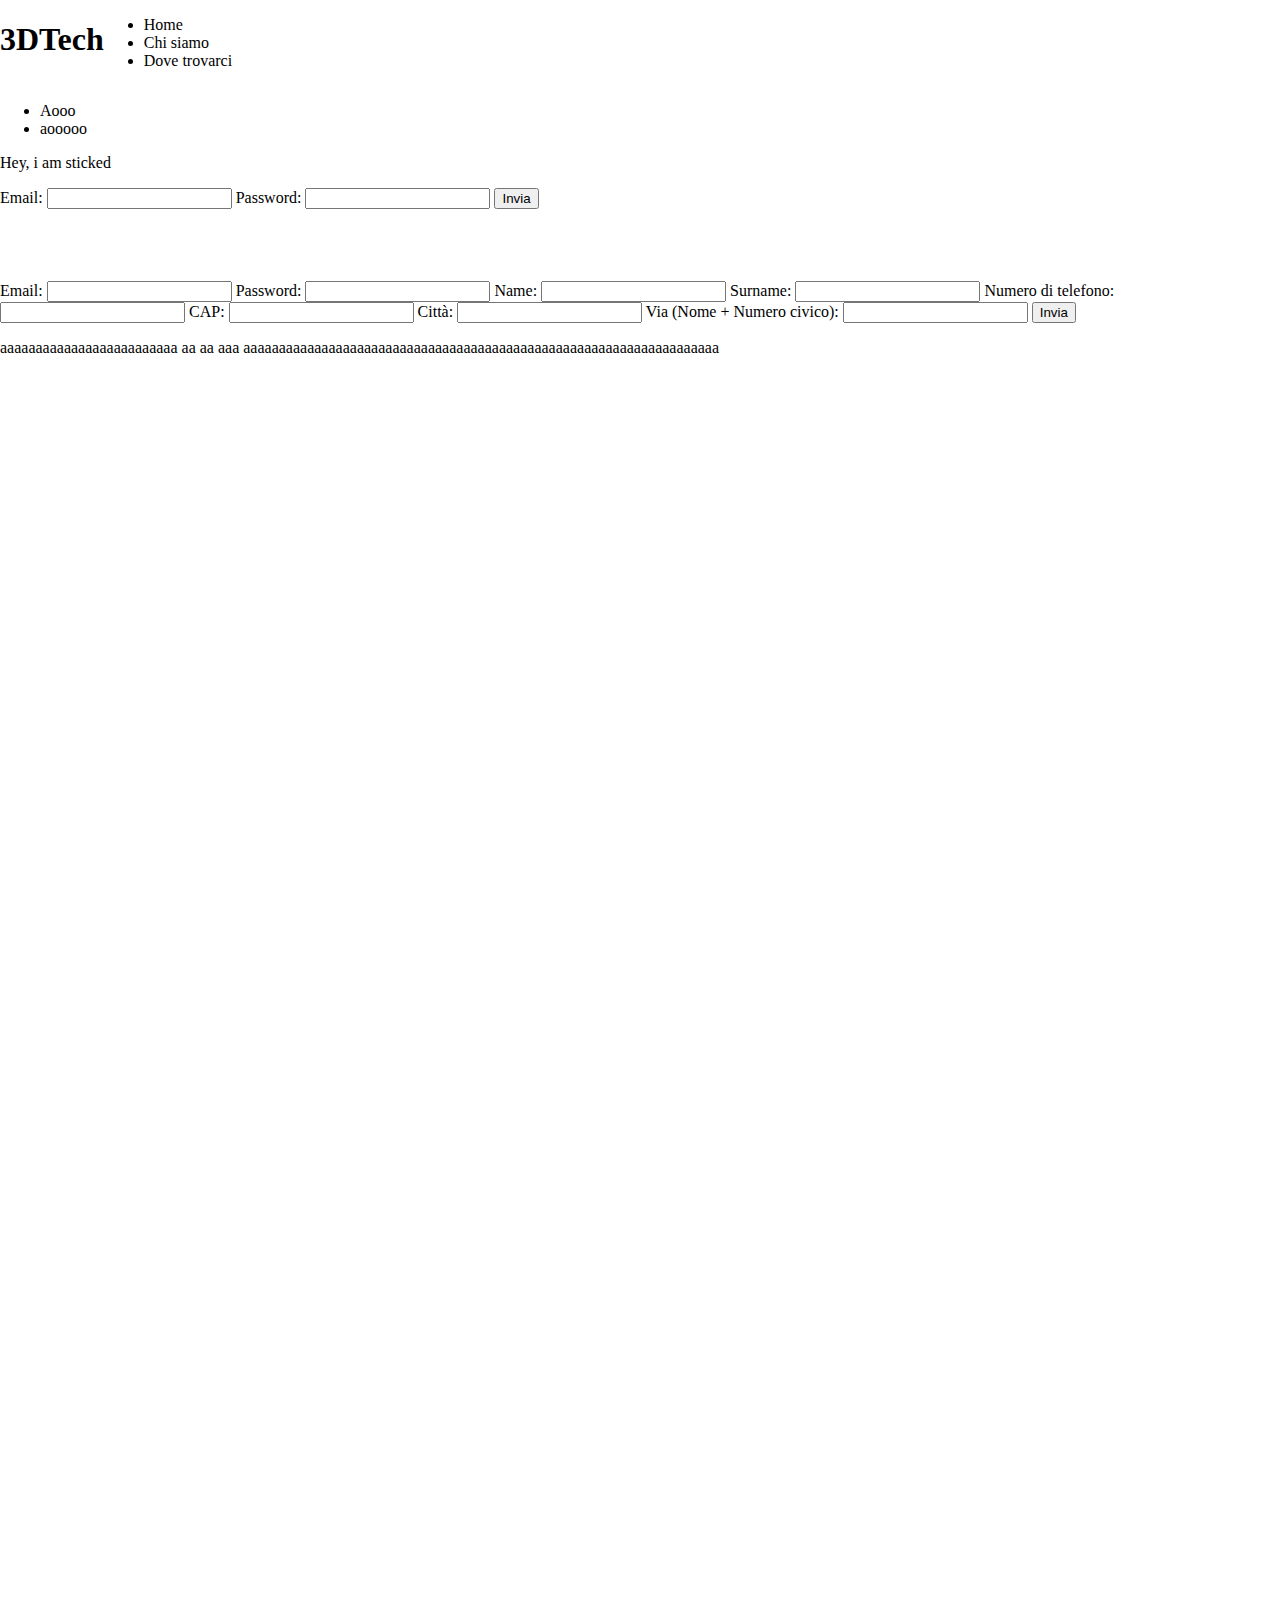
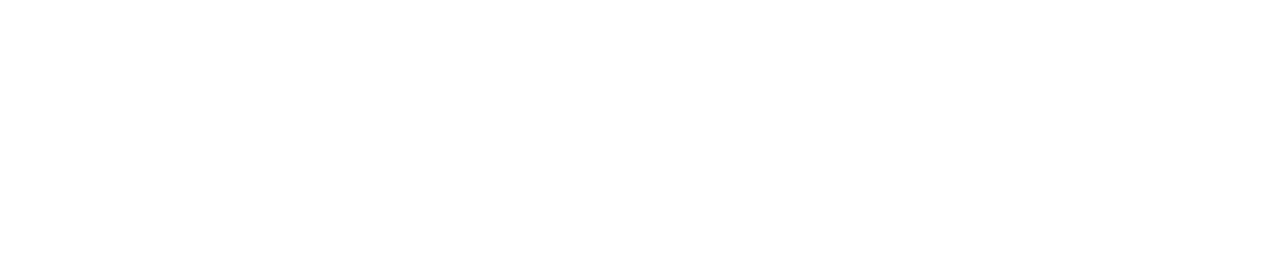
<file: target/progettoTSW-1.0-SNAPSHOT/index.html>
<!DOCTYPE html>
<html lang="en">
<head>
    <meta charset="UTF-8">
    <title>Title</title>
    <link href="./css/style.css?trr" rel="stylesheet">
    <link rel="preconnect" href="https://fonts.gstatic.com">
    <link href="https://fonts.googleapis.com/css2?family=Roboto+Slab:wght@900&display=swap" rel="stylesheet">
</head>
<body>

<header>
    <h1>3DTech</h1>
    <!--<img src="logo1.png" alt="logo">-->
    <div class="test">
        <ul>
            <li>Home</li>
            <li>Chi siamo</li>
            <li>Dove trovarci</li>
        </ul>
    </div>
</header>

<div class="xxt">
    <ul id="categories">
        <li>Aooo</li>
        <li>aooooo</li>
    </ul>
</div>

<div class="elem">
    <p>Hey, i am sticked</p>
</div>

<form action="home" method="post">
    <label for="email">Email:</label>
    <input type="email" id="email" name="fieldEmail">
    <label for="password">Password:</label>
    <input type="password" id="password" name="fieldPassword">
    <input type="submit" value="Invia">
</form>
<br><br><br><br>
<form action="RegistrationServlet" method="post">
    <label for="email1">Email:</label>
    <input type="email" id="email1" name="fieldEmail">

    <label for="password1">Password:</label>
    <input type="password" id="password1" name="fieldPassword">

    <label for="name">Name:</label>
    <input type="text" id="name" name="fieldName">

    <label for="surname">Surname:</label>
    <input type="text" id="surname" name="fieldSurname">

    <label for="phoneNumber">Numero di telefono:</label>
    <input type="number" id="phoneNumber" name="fieldPhoneNumber">

    <label for="zipCode">CAP:</label>
    <input type="number" id="zipCode" name="fieldZIPCode">

    <label for="citta">Città:</label>
    <input type="text" id="citta" name="fieldCity">

    <label for="street">Via (Nome + Numero civico):</label>
    <input type="text" id="street" name="fieldStreet">
    <input type="submit" value="Invia">
</form>


<form class="sp-cc">
    <p>aaaaaaaaaaaaaaaaaaaaaaaaa
        aa
        aa
        aaa
        aaaaaaaaaaaaaaaaaaaaaaaaaaaaaaaaaaaaaaaaaaaaaaaaaaaaaaaaaaaaaaaaaaa</p>
</form>


<br>
<br>
<br>
<br>
<br>
<br>
<br><br>
<br>
<br><br>
<br><br>
<br>
<br><br>
<br><br><br><br><br><br><br><br><br>
<br><br><br><br><br>
<br>
<br><br>
<br>
<br><br>


<br>
<br><br>
<br>
<br><br>
<br><br>
<br>
<br><br>
<br><br><br><br><br><br><br><br><br>
<br><br><br><br><br>


<br>
<br><br>
<br><br><br><br><br><br><br><br><br>
<br><br><br><br><br>


<br>
<br><br>
<br><br>

</body>
</html>
</file>
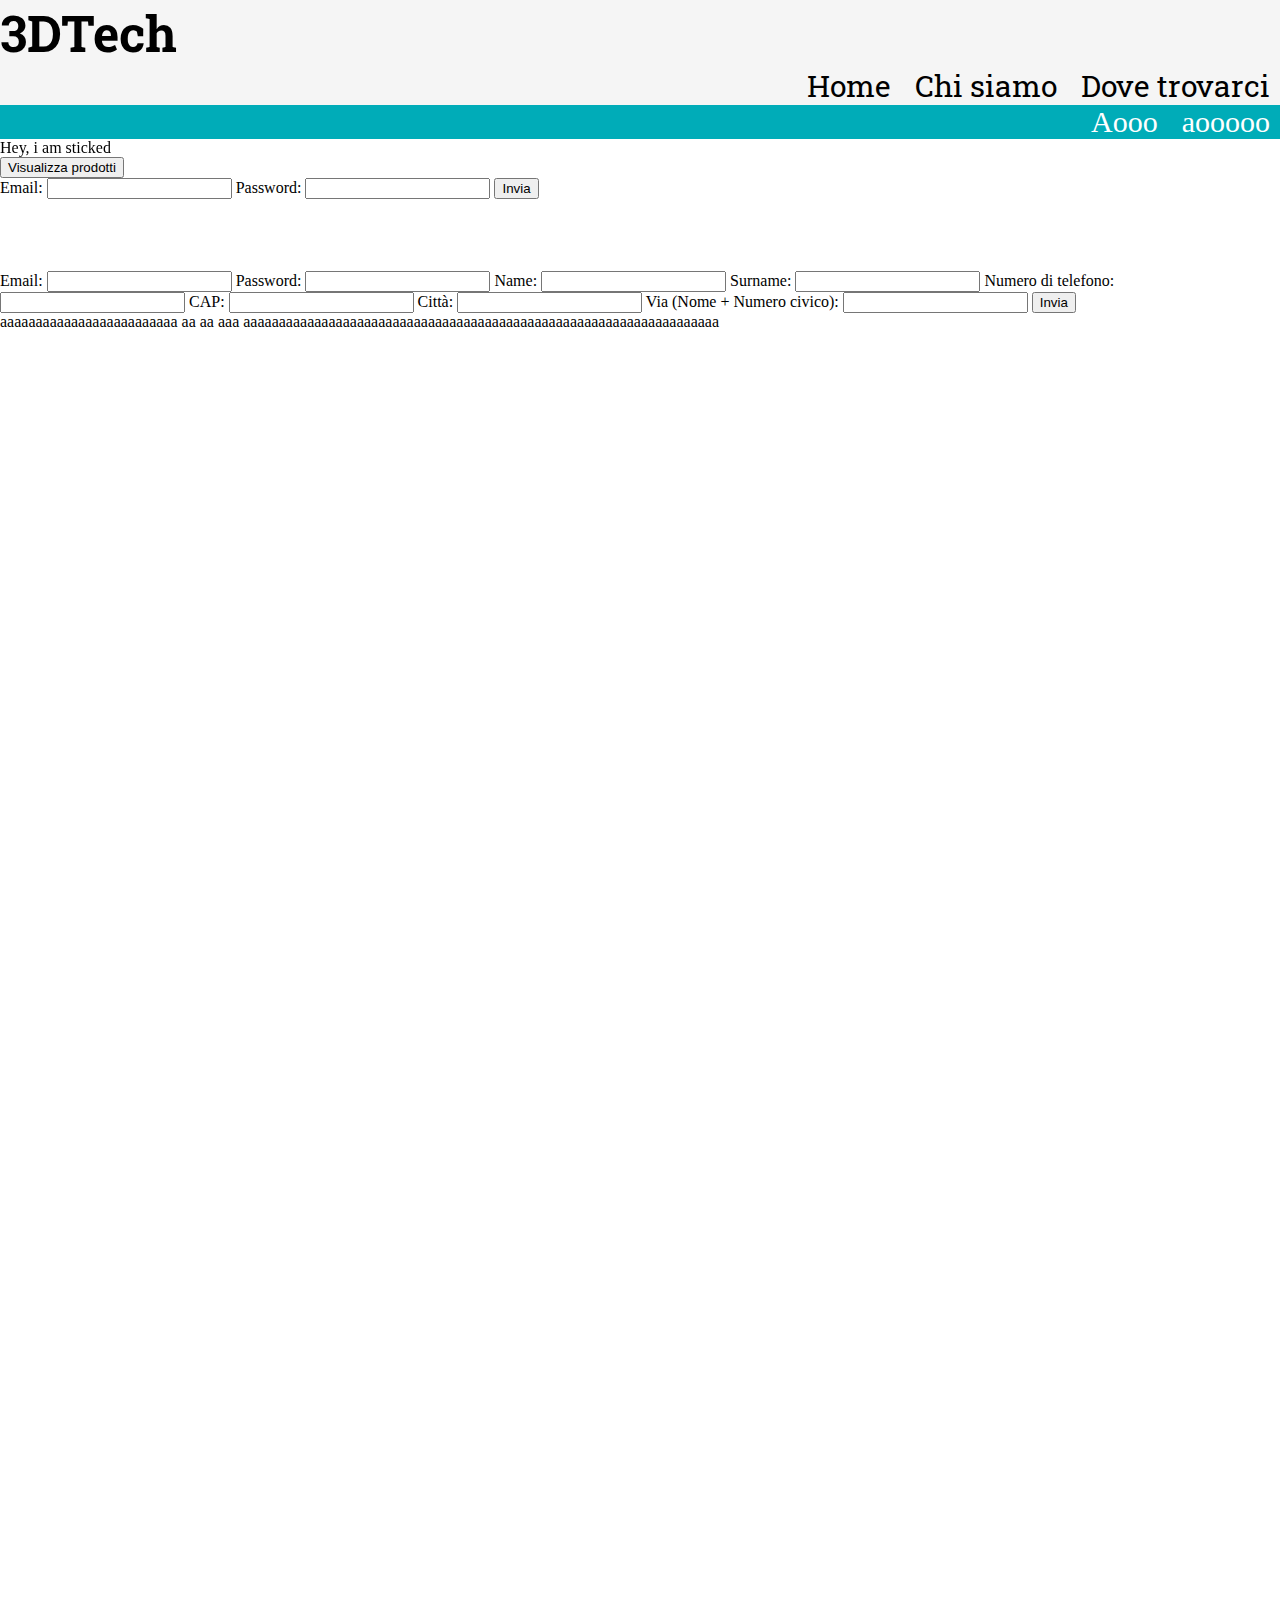
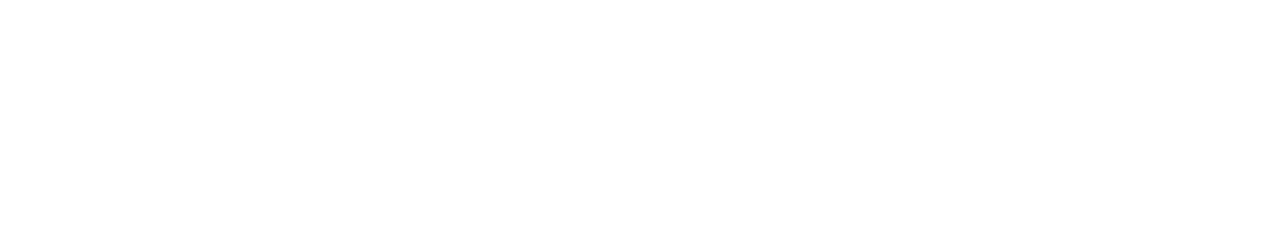
<file: target/progettoTSW-1.0-SNAPSHOT/index1.html>
<!DOCTYPE html>
<html lang="en">
<head>
    <meta charset="UTF-8">
    <title>Title</title>
    <link href="css/style_mio.css?trr" rel="stylesheet">
    <link rel="preconnect" href="https://fonts.gstatic.com">
    <link href="https://fonts.googleapis.com/css2?family=Roboto+Slab:wght@900&display=swap" rel="stylesheet">
</head>
<body>

<header>
    <h1>3DTech</h1>
    <!--<img src="logo1.png" alt="logo">-->
    <div class="test">
        <ul>
            <li>Home</li>
            <li>Chi siamo</li>
            <li>Dove trovarci</li>
        </ul>
    </div>
</header>

<div class="xxt">
    <ul id="categories">
        <li>Aooo</li>
        <li>aooooo</li>
    </ul>
</div>

<div class="elem">
    <p>Hey, i am sticked</p>
</div>

<form id="test" action="ShowProducts" method="post">
    <button form="test">Visualizza prodotti</button>
</form>

<form action="home" method="post">
    <label for="email">Email:</label>
    <input type="email" id="email" name="fieldEmail">
    <label for="password">Password:</label>
    <input type="password" id="password" name="fieldPassword">
    <input type="submit" value="Invia">
</form>
<br><br><br><br>
<form action="RegistrationServlet" method="post">
    <label for="email1">Email:</label>
    <input type="email" id="email1" name="fieldEmail">

    <label for="password1">Password:</label>
    <input type="password" id="password1" name="fieldPassword">

    <label for="name">Name:</label>
    <input type="text" id="name" name="fieldName">

    <label for="surname">Surname:</label>
    <input type="text" id="surname" name="fieldSurname">

    <label for="phoneNumber">Numero di telefono:</label>
    <input type="number" id="phoneNumber" name="fieldPhoneNumber">

    <label for="zipCode">CAP:</label>
    <input type="number" id="zipCode" name="fieldZIPCode">

    <label for="citta">Città:</label>
    <input type="text" id="citta" name="fieldCity">

    <label for="street">Via (Nome + Numero civico):</label>
    <input type="text" id="street" name="fieldStreet">
    <input type="submit" value="Invia">
</form>


<form class="sp-cc">
    <p>aaaaaaaaaaaaaaaaaaaaaaaaa
        aa
        aa
        aaa
        aaaaaaaaaaaaaaaaaaaaaaaaaaaaaaaaaaaaaaaaaaaaaaaaaaaaaaaaaaaaaaaaaaa</p>
</form>


<br>
<br>
<br>
<br>
<br>
<br>
<br><br>
<br>
<br><br>
<br><br>
<br>
<br><br>
<br><br><br><br><br><br><br><br><br>
<br><br><br><br><br>
<br>
<br><br>
<br>
<br><br>


<br>
<br><br>
<br>
<br><br>
<br><br>
<br>
<br><br>
<br><br><br><br><br><br><br><br><br>
<br><br><br><br><br>


<br>
<br><br>
<br><br><br><br><br><br><br><br><br>
<br><br><br><br><br>


<br>
<br><br>
<br><br>

</body>
</html>
</file>
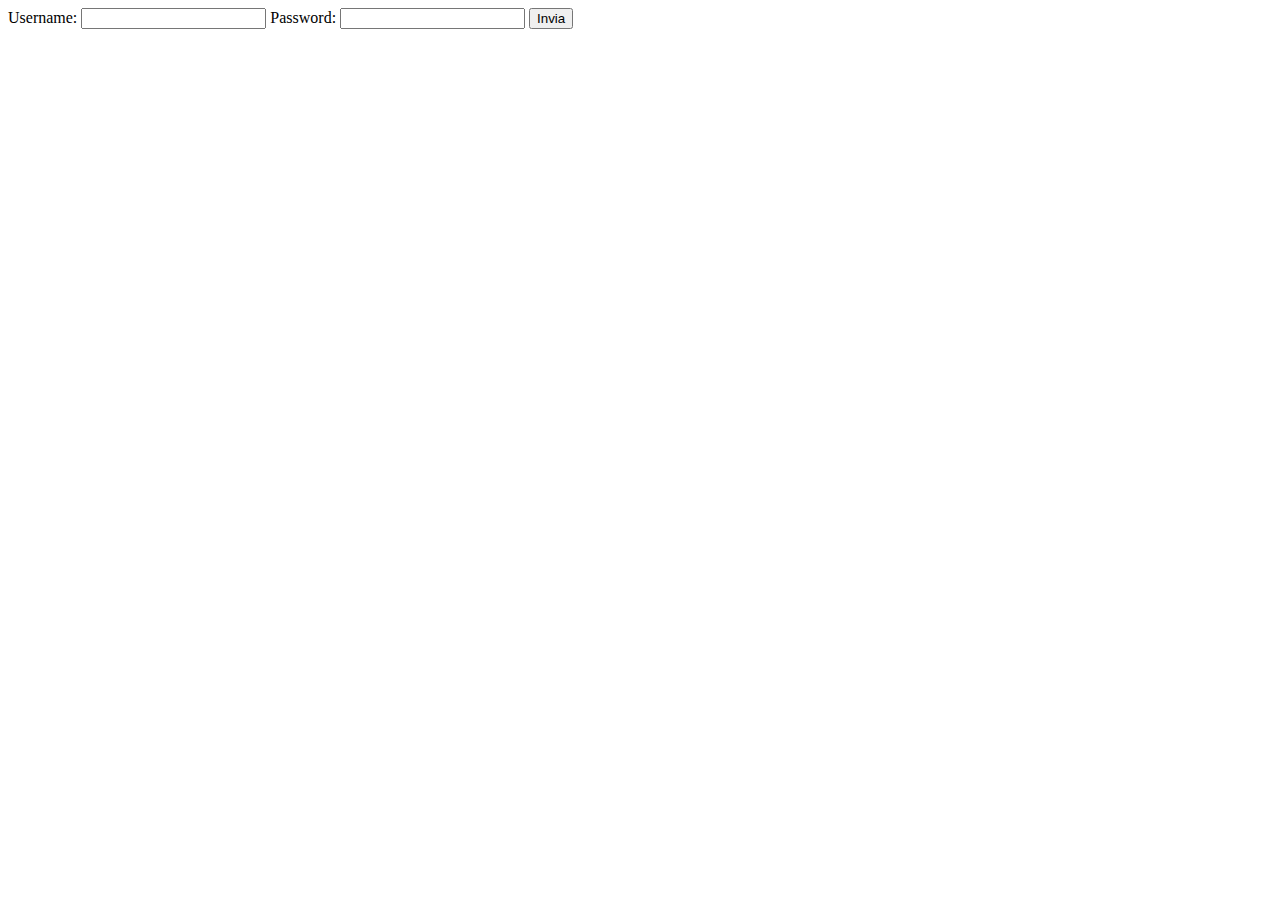
<file: src/main/webapp/index..html>
<!DOCTYPE html>
<html lang="en">
<head>
    <meta charset="UTF-8">
    <title>Title</title>
</head>
<body>

<form action="/home" method="post">
    <label for="username">Username:
        <input type="text" id="username" name="fieldUsername">
    </label>
    <label for="password">Password:
        <input type="password" id="password" name="fieldPassword">
    </label>
    <input type="submit" value="Invia">
</form>

</body>
</html>
</file>
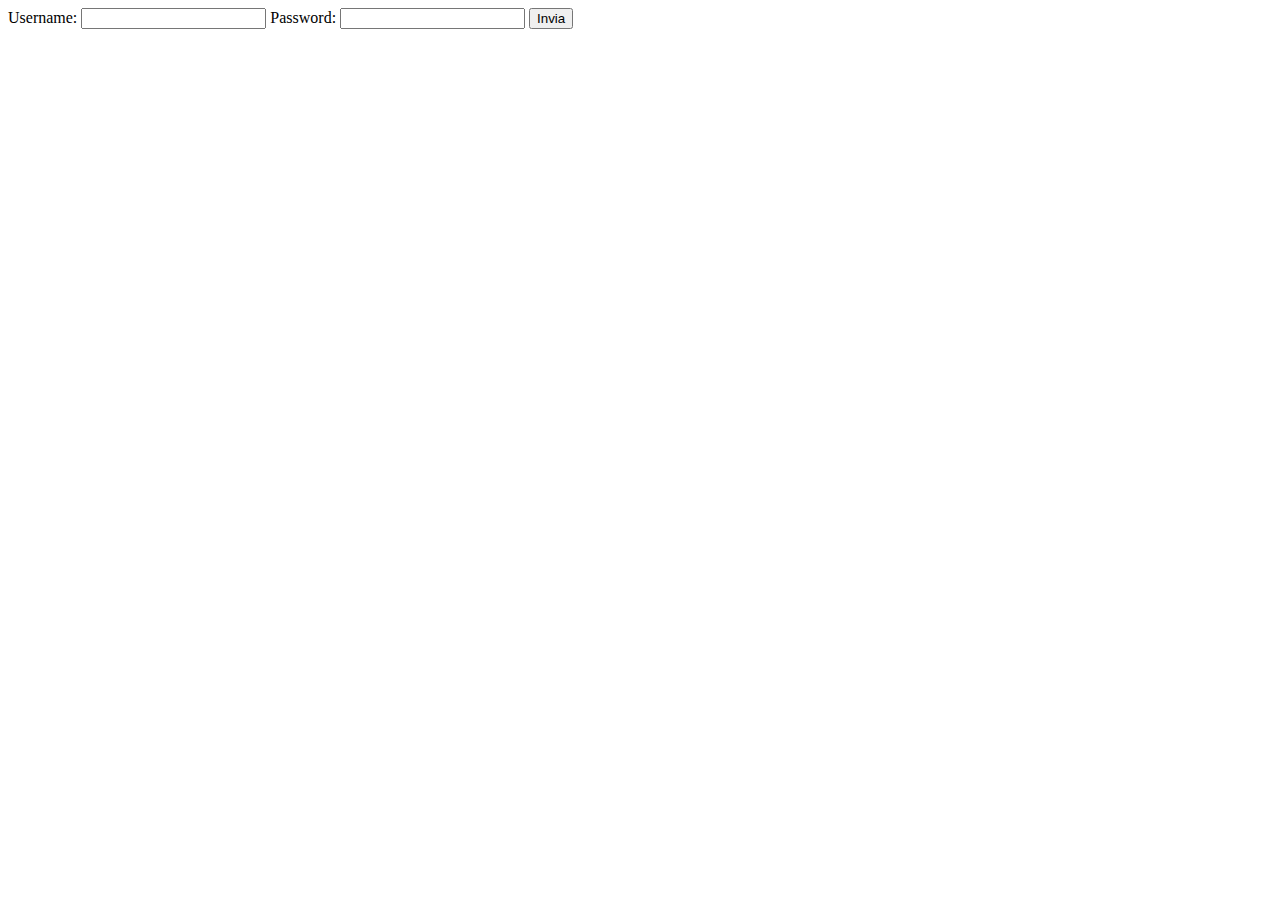
<file: src/main/webapp/WEB-INF/index..html>
<!DOCTYPE html>
<html lang="en">
<head>
    <meta charset="UTF-8">
    <title>Title</title>
</head>
<body>

<form action="/home" method="post">

    <label for="username">Username:
        <input type="text" id="username" name="fieldUsername">
    </label>
    <label for="password">Password:
        <input type="password" id="password" name="fieldPassword">
    </label>
    <input type="submit" value="Invia">
</form>

</body>
</html>
</file>
<file: target/progettoTSW-1.0-SNAPSHOT/css/style.css>
/* todo: eliminare selettore header e includere gli elementi in un div*/
header {
    display: flex;
}

html, body {
    width: 100%;
    height: 100%;
    margin: 0;
    border: 0;
    overflow: auto;
}

.accesso {
    position: fixed;
    top: 0;
    right: 0;
    text-decoration: none;
}

.accesso a {
    color: black;
    text-decoration: none;
    padding: 5px;
    font-family: "Verdana", sans-serif;
}

.accesso a:link {
    color: black;
}

.accesso a:visited {
    color: black;
}

.accesso a:hover {
    color: white;
    background-color: #007763;
    margin: 0;
}

.barra_di_nav {
    list-style: none;
    margin: 0;
    padding: 0;
    overflow: hidden;
    background-color: #007763;
    width: 100%;
}

nav a {
    float: left;
    color: white;
    text-align: center;
    text-decoration: none;
    padding: 15px 15px;
    display: block;
    text-transform: uppercase;
    font-family: "Verdana", sans-serif;
}


nav a:hover {
    background-color: #009687;
}

.search input {
    outline: none;
    width: 25%;
    margin-right: 5%;
    border: none;
    float: right;
}

.prima {
    border: solid;
    color: black;
    float: left;
    margin-top: 2%;
    margin-bottom: 2%;
    width: 49%;
    height: 40%;
}

.seconda {
    border: solid;
    color: black;
    float: right;
    margin-top: 2%;
    margin-bottom: 2%;
    margin-left: 1%;
    width: 49%;
    height: 40%;
}

.terza {
    border: solid;
    color: black;
    float: left;
    margin-bottom: 2%;
    width: 49%;
    height: 40%;
}

.quarta {
    border: solid;
    color: black;
    float: right;
    margin-bottom: 2%;
    margin-left: 1%;
    width: 49%;
    height: 40%;
}


.login {
    box-sizing: border-box;
    box-shadow: 0 2px 4px rgba(0, 0, 0, 0.08), 0 0 2px rgba(0, 0, 0, 0.08);
    border-radius: 2px;
    position: relative;
    padding: 24px 24px 32px;
    margin: 40px auto 24px;
    width: 284px;
    min-width: 0;
    height: 200px;
}

.registrazione {
    box-sizing: border-box;
    box-shadow: 0 2px 4px rgba(0, 0, 0, 0.08), 0 0 2px rgba(0, 0, 0, 0.08);
    border-radius: 2px;
    position: relative;
    padding: 24px 24px 32px;
    margin: 40px auto 24px;
    width: 284px;
    min-width: 0;
    height: 620px;
}

.btn-submit {
    color: white;
    border-radius: 4px;
    padding: 4px 8px;
    min-height: 24px;
    border: none;
    background-image: linear-gradient(#009687 0%, #007763 100%);
    width: 100%;
    height: 20px;
    cursor: pointer;
}

.input {
    border-style: solid;
    border-radius: 2px;
    width: 100%;
    outline: none;
}

.input:hover {
    border-color: #007763;
}

.accedi:hover {
    background-image: linear-gradient(#007763 0%, #009687 100%);
}

.completed {
    box-sizing: border-box;
    box-shadow: 0 2px 4px rgba(0, 0, 0, 0.08), 0 0 2px rgba(0, 0, 0, 0.08);
    border-radius: 2px;
    position: relative;
    padding: 24px 24px 32px;
    margin: 40px auto 24px;
    width: 220px;
    min-width: 0;
    height: 220px;
}

.check_mark {
    float: right;
    height: 100px;
}

.utente_loggato {
    /*padding-top: 20px;*/
    padding: 0;
    margin: 0;
    height: 40px;
    position: relative;
    top: 17px;
}

.utente_loggato:hover .opzioni {
    display: block;
}

.utente_loggato .opzioni {
    display: none;
    position: absolute;
    color: black;
    background-color: #f8f8f8;
    padding-left: 2px;
    padding-bottom: 2px;
    padding-top: 2px;
    border: 2px solid black;
    width: 142px;
}

/*
.down {
    display: block;
    position: absolute;
    color: black;
    background-color: #f8f8f8;
    padding-left: 2px;
    padding-bottom: 2px;
    padding-top: 2px;
}*/

#logout-btn {
    background: none;
    border: none;
    cursor: pointer;
    padding: 0;
}

div.opzioni a, div.opzioni #logout-btn {
    text-decoration: none;
    box-sizing: content-box;
    width: 135px;
    margin-right: 0;
    text-align: center;
    /*padding: 12px 16px;*/
    line-height: 70px;
    display: block;
    color: black;
}

div.opzioni a:hover, div.opzioni #logout-btn:hover {
    background-color: lightgrey;
}

.email_user {
    border: none;
    background-color: white;
    color: black;
    text-align: center;
    text-decoration: none;
    padding: 8px;
    margin-right: 0;
    margin-top: 0;
    margin-bottom: 0;
}

.email_user:hover {
    border: none;
    background-color: #007763;
    color: white;
    text-align: center;
    text-decoration: none;
    padding: 8px;
    margin-right: 0;
    margin-top: 0;
    margin-bottom: 0;
}

div.opzioni ul {
    padding: 0;
    margin: 0;
    max-width: 120px;
}

div.opzioni li {
    list-style: none;
    width: 100%;
    float: left;
    margin: 0;
    padding: 0;
    color: black;
}

.carrello {
    width: 35px;
    height: 32px;
    float: right;
}

div.cat1 {
    border: solid;
    color: #007763;
    float: left;
    margin-left: 7.5%;
    margin-bottom: 2%;
    margin-top: 2%;
    width: 40%;
    height: 30%;
}

#logo {
    margin: 0 15px 0;
    padding: 0;
    width: 20em;
    /*filter: invert(100%) sepia(5%) saturate(2761%) hue-rotate(313deg) brightness(89%) contrast(67%);*/
}

div.cat2 {
    border: solid;
    color: #007763;
    float: left;
    margin: 2% 7.5% 2.5%;
    width: 40%;
    height: 30%;
}

div.cat2 img {
    width: 50%;
    height: 90%;
}

div.cat1 img {
    width: 50%;
    height: 100%;
}

div.cat1 * {
    display: inline-block;
    margin-left: 10px;
}

.three_hor_lines {
    height: 18px;
    width: 18px;
}

.hamburger_menu {
    background-color: #DBDCDB;
    display: none;
    width: 20%;
    margin: 0;
    height: 100vh;
    overflow: hidden;
    list-style: none;
    padding: 0;
    position: fixed;
}

.hamburger_menu_visible {
    display: block;
}

.hamburger_menu a {
    display: block;
    background-color: #DBDCDB;
    color: black;
    text-decoration: none;
    padding-top: 20px;
    padding-left: 8px;
    margin: 0;
    font-family: "Franklin Gothic Medium", sans-serif;
    text-transform: uppercase;
}

/*ul.hamburger_menu a.logout{
    position: absolute;
    top: 93%;
}*/

.hamburger_menu a:hover {
    background-color: #D1D2D1;
}


.posizione_corrente {
    background-color: #007763;
    color: white;
}

.product {
    display: flex;
    align-items: center;
    flex-wrap: wrap; /* proprietà importante per responsiveness */
    justify-content: space-around;
    flex: 1;
    flex-basis: auto;
}

.product .add_product {
    /*width: 300px;
    height: 510px;*/
    max-width: 300px;
    border: solid 1px lightgrey;
    flex-basis: auto;
    /*margin-left: 20px;
    margin-top: 20px;*/
}

#division-line {
    border: 1px solid lightgray;
}

.add_product_label {
    text-align: center;
    background-color: #007763;
    color: white;
    border: solid 1px lightgrey;
    margin: 1px;
    padding-top: 4px;
    padding-bottom: 4px;
}

.add_product_input {
    padding: 20px;
}

div.add_product_input input[type="submit"] {
    float: right;
}

.agg {
    color: white;
    border-radius: 4px;
    padding: 4px 8px;
    min-height: 24px;
    border: none;
    background-image: linear-gradient(#009687 0%, #007763 100%);
    width: 150px;
    height: 20px;
}

.agg:hover {
    background-image: linear-gradient(#007763 0%, #009687 100%);
}

.rem_product {
    max-width: 300px;
    border: solid 1px lightgrey;
    /*margin-left: 20px;
    margin-top: 20px;*/
    flex-basis: 300px;
}

.rem_product_label {
    text-align: center;
    background-color: #007763;
    color: white;
    border: solid 1px lightgrey;
    margin: 1px;
    padding-top: 4px;
    padding-bottom: 4px;
}

.rem_product_input {
    padding: 20px;
}

div.rem_product_input input[type="submit"] {
    float: right;
}

.mod_product {
    width: 300px;
    height: 570px;
    border: solid 1px lightgrey;
    /*margin-left: 20px;
    margin-top: 20px;*/
}

.mod_product_label {
    text-align: center;
    background-color: #007763;
    color: white;
    border: solid 1px lightgrey;
    margin: 1px;
    padding-top: 4px;
    padding-bottom: 4px;
}

.mod_product_input {
    padding: 20px;
}

div.mod_product_input input[type="submit"] {
    float: right;
}

/* Tabella utenti/prodotti/etc*/
.rtable {
    display: inline-block;
    vertical-align: top;
    max-width: 100%;
    width: 50%;
    overflow-x: auto;
    white-space: nowrap;
    border-collapse: collapse;
    border-spacing: 0;
}

.rtable {
    -webkit-overflow-scrolling: touch;
    background-size: 10px 100%, 10px 100%;
}

.rtable td:first-child {
    background-image: linear-gradient(to right, rgba(255, 255, 255, 1) 50%, rgba(255, 255, 255, 0) 100%);
    background-repeat: no-repeat;
    background-size: 20px 100%;
}

.rtable td:last-child {
    background-image: linear-gradient(to left, rgba(255, 255, 255, 1) 50%, rgba(255, 255, 255, 0) 100%);
    background-repeat: no-repeat;
    background-position: 100% 0;
    background-size: 20px 100%;
}

.rtable th {
    font-size: 11px;
    text-align: left;
    text-transform: uppercase;
    background: #007763;
    color: white;
}

.rtable th, .rtable td {
    padding: 6px 12px;
    border: 1px solid #d9d7ce;
}

table {
    margin-top: 30px;
}


/* Login admin */
body.admin {
    background-color: #007Fcc;
}

.login_admin {
    background-color: white;
    box-sizing: border-box;
    border-radius: 2px;
    position: relative;
    padding: 24px 24px 32px;
    margin: 180px auto 24px;
    width: 300px;
    line-height: 25px;
    min-width: 0;
    height: 330px;
}

.accedi_admin {
    color: white;
    border-radius: 4px;
    padding: 4px 8px;
    min-height: 24px;
    border: none;
    background-image: linear-gradient(#57B5E0 0%, #007FCC 100%);
    width: 100%;
    height: 20px;
}

.accedi_admin:hover {
    background-image: linear-gradient(#007FCC 0%, #57B5E0 100%);
}

.input_admin {
    border-style: solid;
    border-radius: 2px;
    width: 100%;
    outline: none;
}

.input_admin:hover {
    border-color: #007FCC;
}

#test-text {
    padding: 0;
    text-decoration: none;
    font-family: "Orienta", sans-serif;
    font-style: italic;
    font-size: 2em;
    text-transform: uppercase;
    color: white;
    position: absolute;
    left: 100px;
    margin: 5px 0 0;
    text-underline: none;
}

#test-text:hover {
    text-decoration: none;
}

.login_admin p {
    margin: 11px 0;
    text-align: center;
    font-size: 22px;
    font-family: "Orienta", sans-serif;
    text-transform: uppercase;
    border-bottom: 1px solid lightgray;
    padding-bottom: 7px;
}

/*#canvas {
    margin: 20px;
    max-height: 700px;
}
*/

.container {
    padding-top: 20px;
    margin-left: 200px;
    margin-right: 200px;
    max-height: 600px;
}

.container #chart {
    max-height: 100%;
    max-width: 100%;
}

.table-items {
    display: flex;
    margin-right: auto;
    margin-left: auto;
    flex: 1;
    justify-content: center;
    align-items: center;
}

footer {
    background-color: #007763;
    color: black;
    width: 100vh;
    height: 40%;
    padding-bottom: 40px;
    margin: 0;
    position: absolute;
    bottom: 0;
}
</file>
<file: target/progettoTSW-1.0-SNAPSHOT/css/style_mio.css>
/**{
   width: 100%;
   margin: 0;
   padding: 0;
}*/

body {
    width: 100%;
    margin: 0;
    padding: 0;
}

p {
    margin: 0;
}

a {
    text-decoration: none;
    color: inherit;
    font-family: "Roboto Slab", serif;
    font-size: 80%
}


/* #001f3f #001f3f  #0e0e60*/
header {
    width: 100%;
    margin: 0;
    padding: 0;
    background-color: whitesmoke;
    font-family: "Roboto Slab", serif;
}

h1 {
    width: 100%;
    padding: 0;
    margin: 0;
    font-size: 50px;
}

ul {
    width: 100%;
    margin: 0;
    padding: 0;
    text-align: right;
}

div.xxt {
    width: 100%;
    margin: 0;
    padding: 0;
    /*margin-top: 50px;*/
    background-color: #00acb8;
}

ul#categories > li {
    box-sizing: border-box;
    color: white;
}

li {
    width: 100%;
    margin: 0;
    display: inline;
    padding: 5px 10px;
    font-size: 30px;
    color: black;
    text-align: center;
}

li:hover {
    opacity: 60%;
}

.elem {
    width: 100%;
    margin: 0;
    padding: 0;
    position: sticky;
    top: 0;
}

.logo {
    height: 60px;
}

/*img {
    width: 100%;
    margin: 0;
    padding: 0;
    max-width: 50px;
    height: auto;
}*/

/*@media (max-width: 1000px)
#sp-cc{
    display: block;
}*/

/*.sp-cc {
    background-color: #f6f6f6;
    border: 1px #ddd solid;
    bottom: 0;
    display: flex;
    left: 0;
    margin: 0;
    padding: 60px 15%;
    position: fixed;
    right: 0;
    z-index: 1000;
    line-height: 24px;
}*/
</file>
